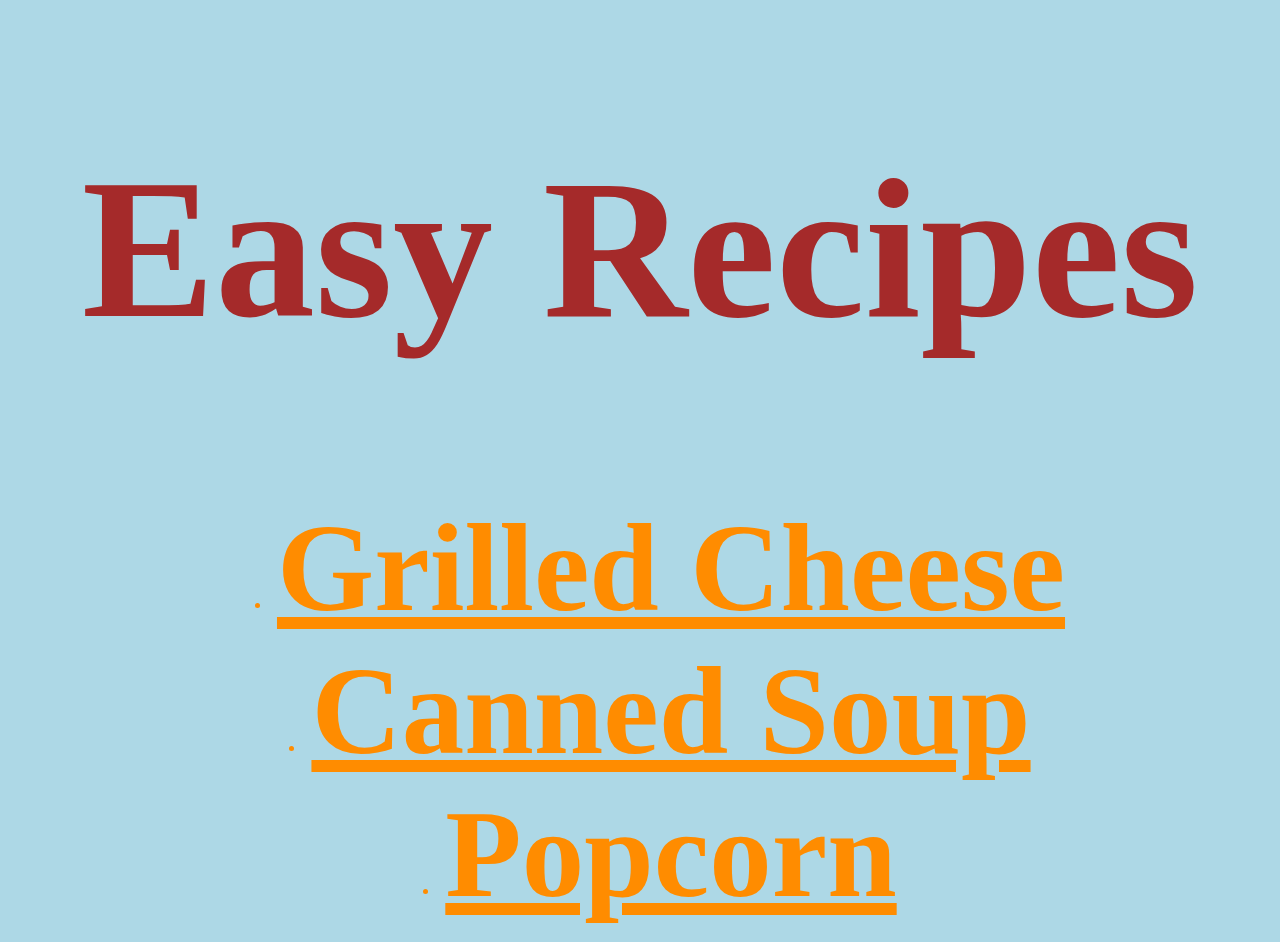
<file: index.html>
<!DOCTYPE html>
<html lang="en">
<head>
    <meta charset="UTF-8">
    <meta http-equiv="X-UA-Compatible" content="IE=edge">
    <meta name="viewport" content="width=device-width, initial-scale=1.0">
    <link rel="stylesheet" href="style.css">
    <title>Easy Recipes</title>
    
</head>
<body>
   <h1> Easy Recipes</h1>
   <ul>
    <li><a href="recipes/grilledcheese.html"> Grilled Cheese</a></li>
    <li><a href="recipes/cannedsoup.html">Canned Soup</a></li>
    <li><a href="recipes/popcorn.html">Popcorn</a></li>
   </ul>
  
</body>
</html>
</file>
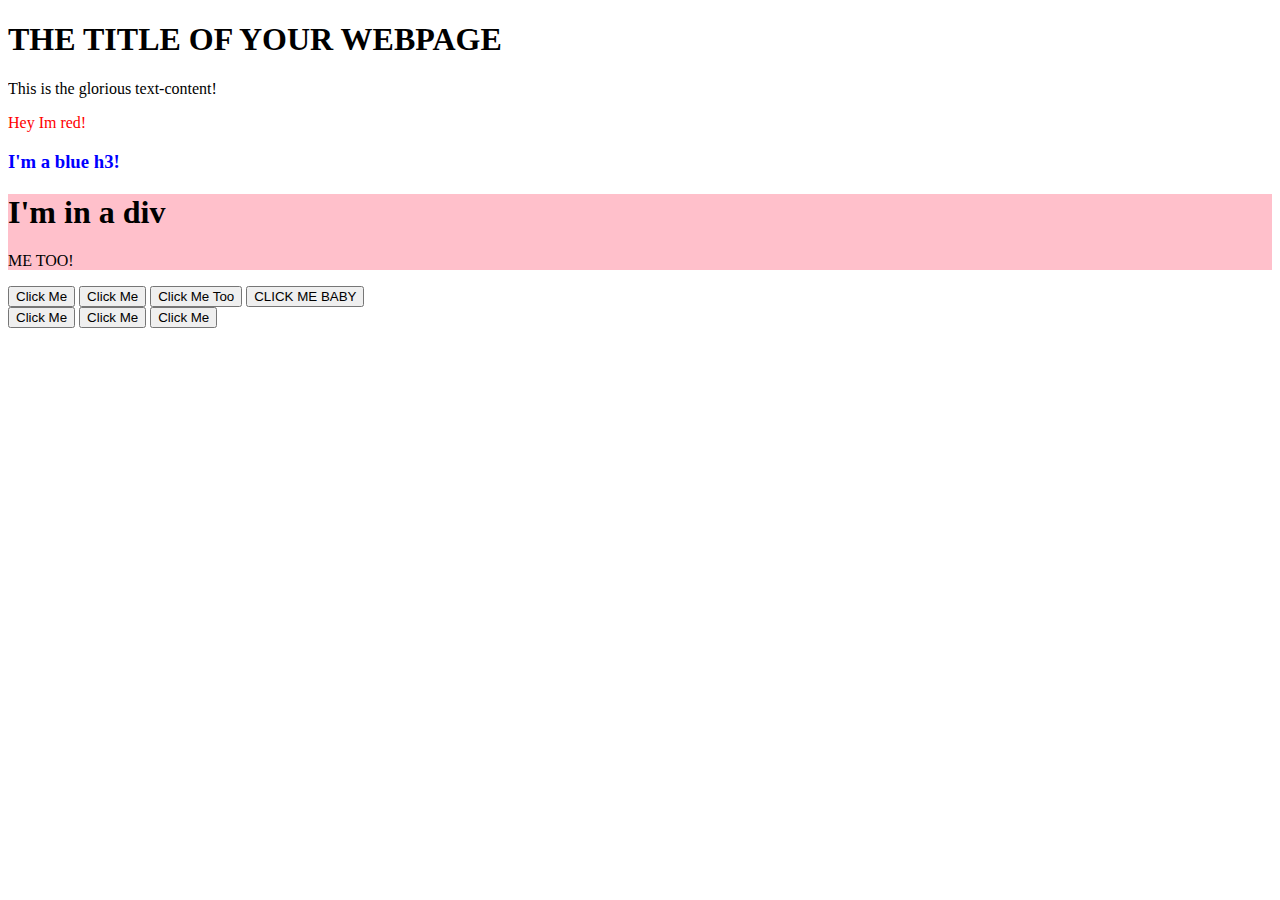
<file: repos/practice/index.html>
<!DOCTYPE html>
<html lang="en">
<head>
    <script src="js-file.js" defer></script>
    <meta charset="UTF-8">
    <meta http-equiv="X-UA-Compatible" content="IE=edge">
    <meta name="viewport" content="width=device-width, initial-scale=1.0">
    <title>Document</title>
</head>
<body>
    <h1>
      THE TITLE OF YOUR WEBPAGE
    </h1>
    <div id="container"></div>

    <button onclick="alert('Hello World')">Click Me</button>

    <button id="btn">Click Me</button>

    <button id="btn">Click Me Too</button>

    <button onclick="alertFunction()">CLICK ME BABY</button>


    <div id="container">
        <button id="1">Click Me</button>
        <button id="2">Click Me</button>
        <button id="3">Click Me</button>
    </div>

  </body>
</html>
</file>
<file: style.css>
li,ul{
    color: darkorange;
    font-weight: 700;
    text-align: center;
    list-style-position: inside;}
    h1 {
        color: brown;
        text-align: center;
        font-weight: 800;
        font-size: 200px;}
        body{
            background-color: lightblue;
        }
        a {
            color:darkorange;
            font-size: 125px}
</file>
